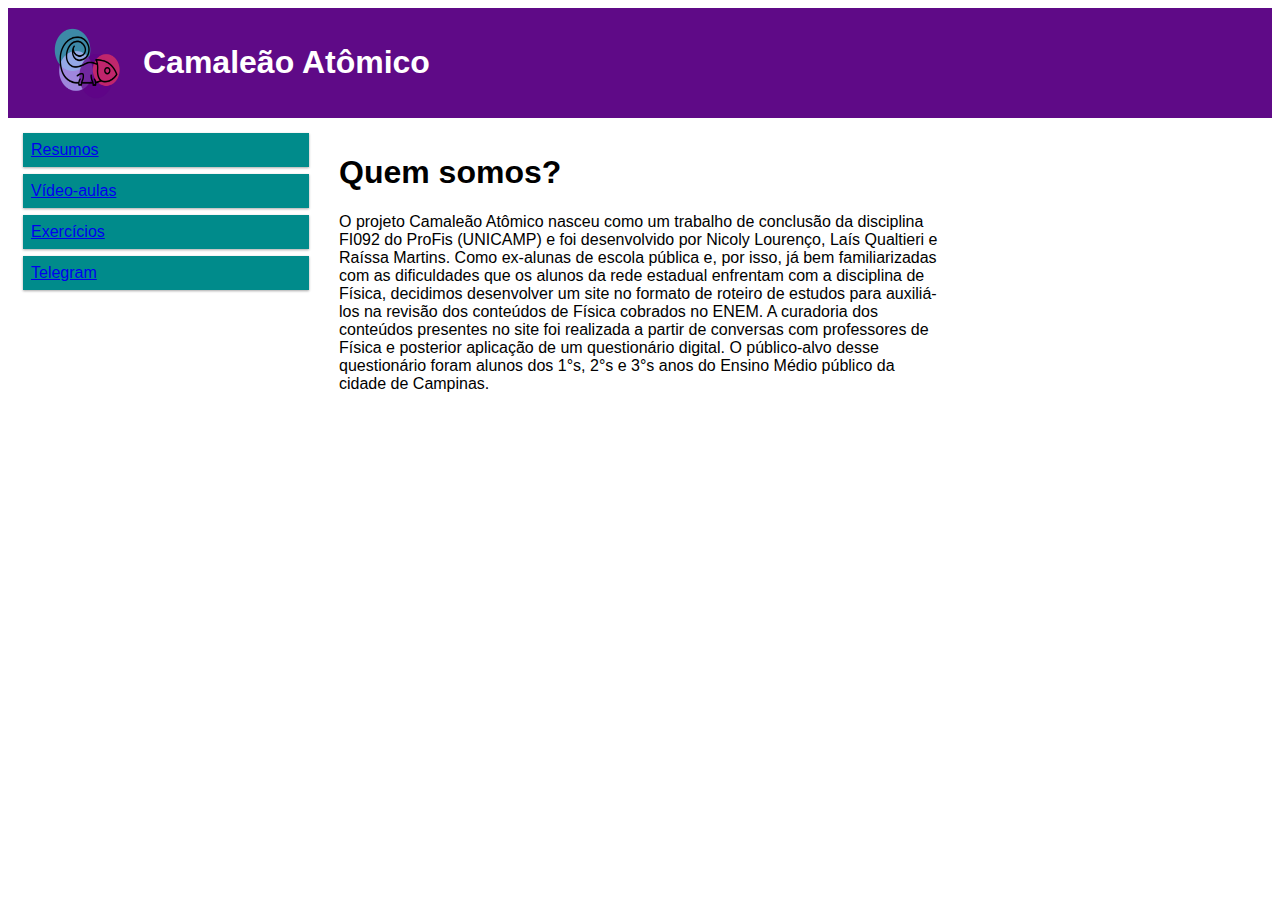
<file: Página Inicial.html>
<!DOCTYPE html>
<html>
<head>
<meta name="viewport" content="width=device-width, initial-scale=1.0">
<style>
* {
  box-sizing: border-box;
}
	
.row::after {
  width: 100%;
  heigth: 60%;
  content: "";
  clear: both;
  display: flex;
  text-color:#ffffff
}

[class*="col-"] {
  float: left;
  padding: 15px;
}

html {
  font-family: "Lucida Sans", sans-serif;
}

.header {
  margin: 0
  width: 100%;
  heigth: 20%;
  background-color: #5f0a87;
  color: #ffffff;
  padding: 15px;
  display: flex;
}

.menu ul {
  list-style-type: none;
  margin: 0;
  padding: 0;
}

.menu li {
  padding: 8px;
  margin-bottom: 7px;
  background-color: #008b8b;
  color: #ffffff;
  box-shadow: 0 1px 3px rgba(0,0,0,0.12), 0 1px 2px rgba(0,0,0,0.24);
}

.menu li:hover {
  background-color: #008080;

}

[class*="col-"] {
  width: 100%;
}

@media only screen and (min-width: 600px) {
  /* For tablets: */
  .col-s-1 {width: 8.33%;}
  .col-s-2 {width: 16.66%;}
  .col-s-3 {width: 25%;}
  .col-s-4 {width: 33.33%;}
  .col-s-5 {width: 41.66%;}
  .col-s-6 {width: 50%;}
  .col-s-7 {width: 58.33%;}
  .col-s-8 {width: 66.66%;}
  .col-s-9 {width: 75%;}
  .col-s-10 {width: 83.33%;}
  .col-s-11 {width: 91.66%;}
  .col-s-12 {width: 100%;}
}
@media only screen and (min-width: 768px) {
  .col-1 {width: 8.33%;}
  .col-2 {width: 16.66%;}
  .col-3 {width: 25%;}
  .col-4 {width: 33.33%;}
  .col-5 {width: 41.66%;}
  .col-6 {width: 50%;}
  .col-7 {width: 58.33%;}
  .col-8 {width: 66.66%;}
  .col-9 {width: 75%;}
  .col-10 {width: 83.33%;}
  .col-11 {width: 91.66%;}
  .col-12 {width: 100%;}
}
</style>
</head>
<body>

<div class="header">
<img src="logo.png" width= 120px>
  <h1>Camaleão Atômico</h1>
</div>

<div class="row">
  <div class="col-3 col-s-3 menu">
    <ul>
      <li><a href ="resumos.html">Resumos</a> </li>
      <li> <a href = "vídeos1.html">Vídeo-aulas</a> </li>
      <li> <a href = "Exercícios.html">Exercícios</a> </li>
      <li> <a href = "https://t.me/camaleaoatomico">Telegram</a> </li>
    </ul>
  </div>

  <div class="col-6 col-s-9">
    <h1>Quem somos?</h1>
    <p> O projeto Camaleão Atômico nasceu como um trabalho de conclusão da disciplina FI092 do ProFis (UNICAMP) e foi desenvolvido por Nicoly Lourenço, Laís Qualtieri e Raíssa Martins. Como ex-alunas de escola pública e, por isso, já bem familiarizadas com as dificuldades que os alunos da rede estadual enfrentam com a disciplina de Física, decidimos desenvolver um site no formato de roteiro de estudos para auxiliá-los na revisão dos conteúdos de Física cobrados no ENEM.
A curadoria dos conteúdos presentes no site foi realizada a partir de conversas com professores de Física e posterior aplicação de um questionário digital. O público-alvo desse questionário foram alunos dos 1°s, 2°s e 3°s anos do Ensino Médio público da cidade de Campinas.</p>
    </div>
  </div>
</div>
</body>
</html>
</file>
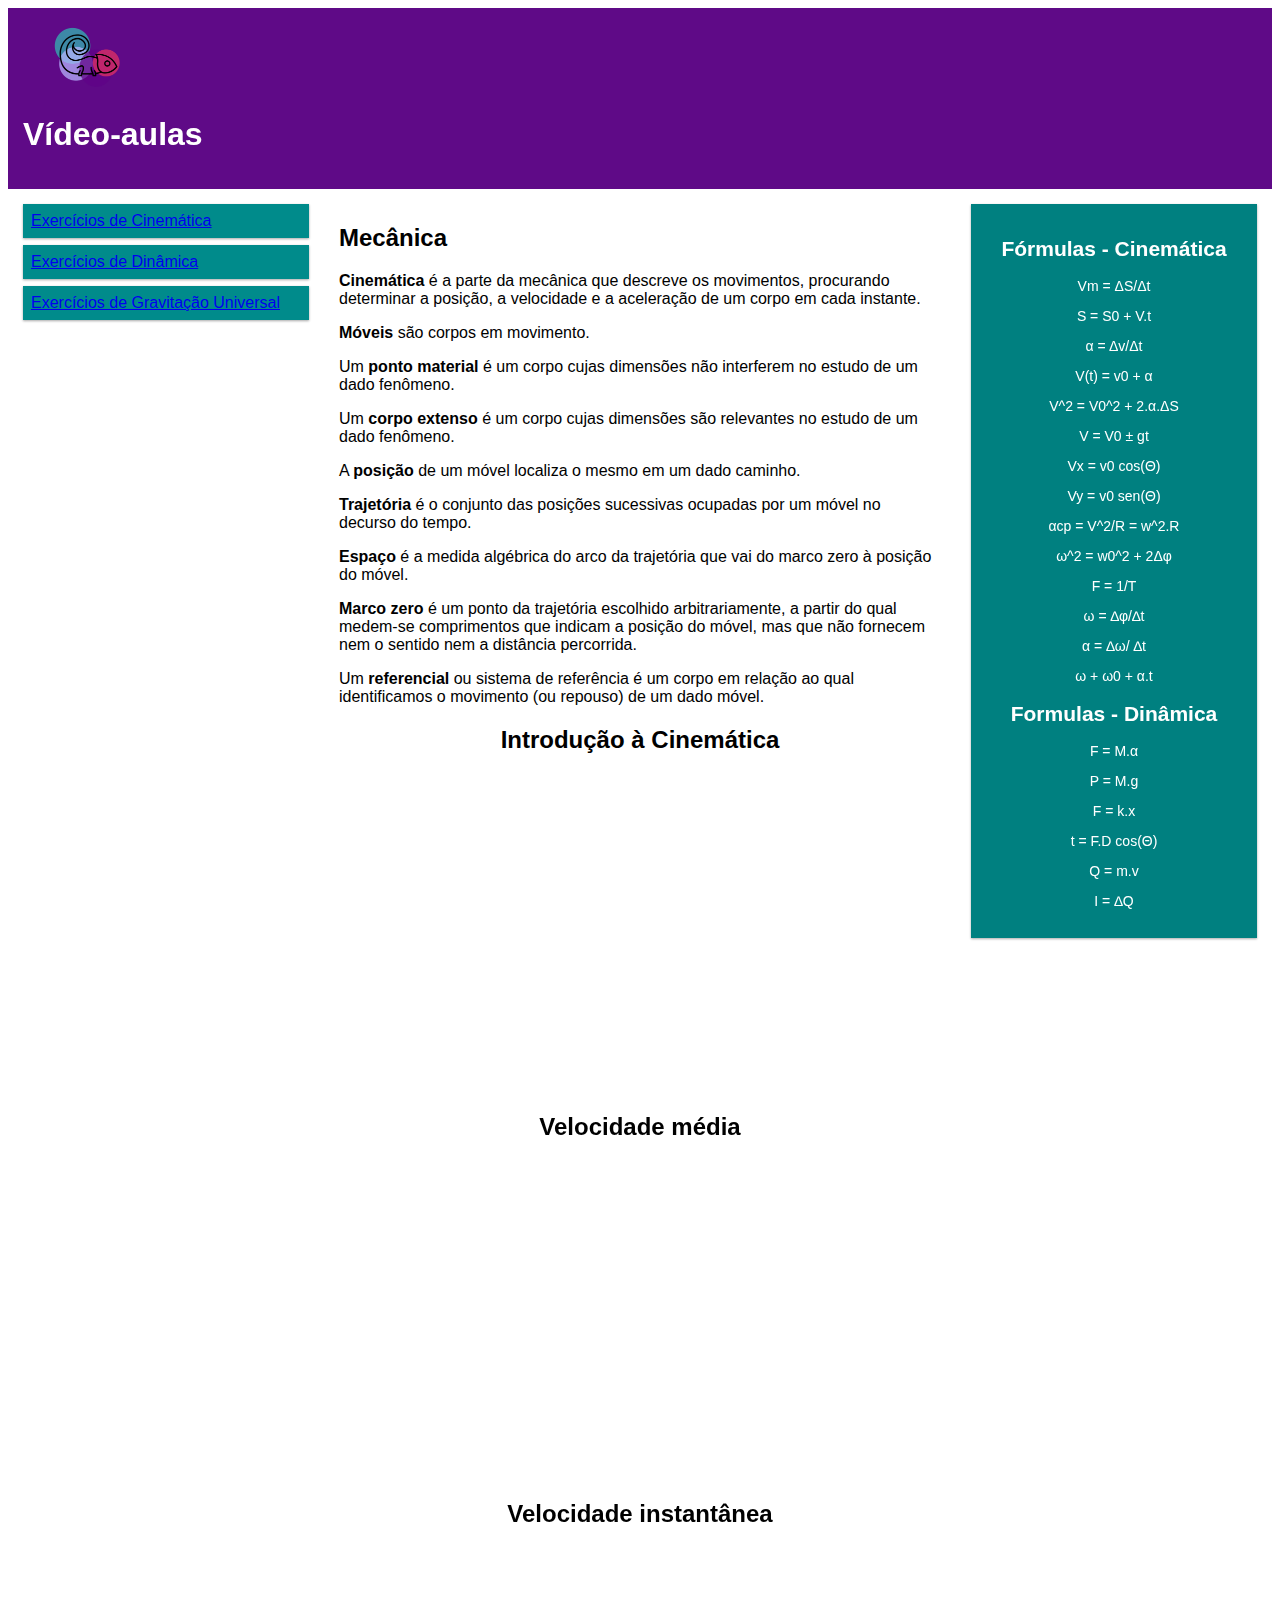
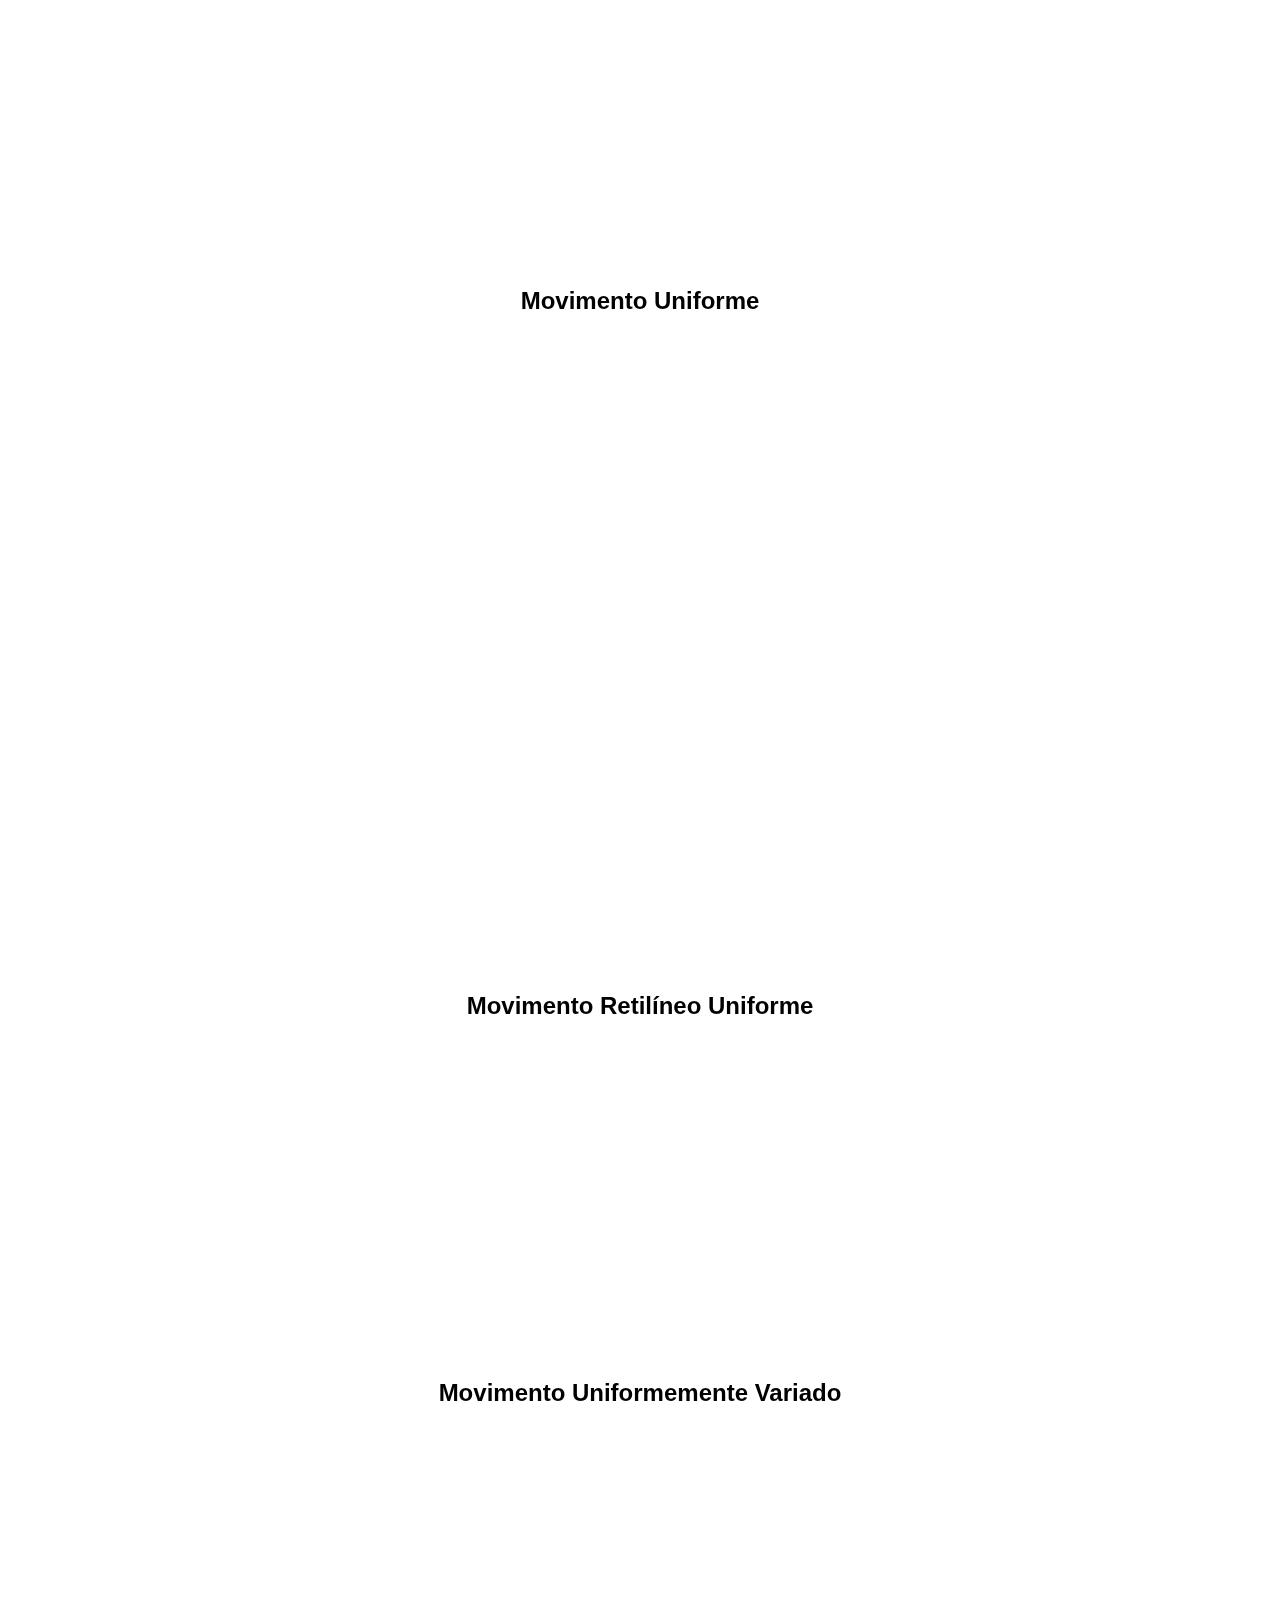
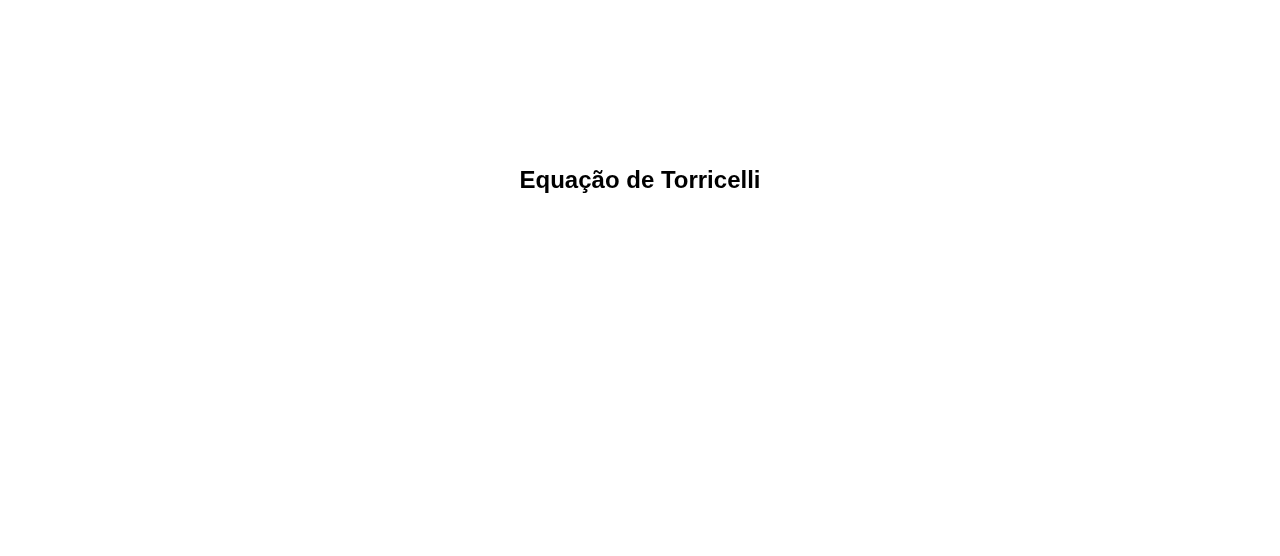
<file: rascunho.video-aulas-mecanica.html>
<!DOCTYPE html>
<html>
<head>
<meta name="viewport" content="width=device-width, initial-scale=1.0">
<title> Vídeo-aulas </title>
<style>
* {
  box-sizing: border-box;
}

.row::after {
  content: "";
  clear: both;
  display: table;
  text-color:#ffffff
}

[class*="col-"] {
  float: left;
  padding: 15px;
}

html {
  font-family: "Lucida Sans", sans-serif;
}

.header {
  background-color: #5f0a87;
  color: #ffffff;
  padding: 15px;
}

.menu ul {
  list-style-type: none;
  margin: 0;
  padding: 0;
}

.menu li {
  padding: 8px;
  margin-bottom: 7px;
  background-color: #008b8b;
  color: #ffffff;
  box-shadow: 0 1px 3px rgba(0,0,0,0.12), 0 1px 2px rgba(0,0,0,0.24);
}

.menu li:hover {
  background-color: #008080;
}

.aside {
  background-color: #008080;
  padding: 15px;
  color: #ffffff;
  text-align: center;
  font-size: 14px;
  box-shadow: 0 1px 3px rgba(0,0,0,0.12), 0 1px 2px rgba(0,0,0,0.24);
}

@media only screen and (min-width: 600px) {
  .col-s-1 {width: 8.33%;}
  .col-s-2 {width: 16.66%;}
  .col-s-3 {width: 25%;}
  .col-s-4 {width: 33.33%;}
  .col-s-5 {width: 41.66%;}
  .col-s-6 {width: 50%;}
  .col-s-7 {width: 58.33%;}
  .col-s-8 {width: 66.66%;}
  .col-s-9 {width: 75%;}
  .col-s-10 {width: 83.33%;}
  .col-s-11 {width: 91.66%;}
  .col-s-12 {width: 100%;}
}
@media only screen and (min-width: 768px) {
  .col-1 {width: 8.33%;}
  .col-2 {width: 16.66%;}
  .col-3 {width: 25%;}
  .col-4 {width: 33.33%;}
  .col-5 {width: 41.66%;}
  .col-6 {width: 50%;}
  .col-7 {width: 58.33%;}
  .col-8 {width: 66.66%;}
  .col-9 {width: 75%;}
  .col-10 {width: 83.33%;}
  .col-11 {width: 91.66%;}
  .col-12 {width: 100%;}
}
</style>
</head>
<body>

<div class="header">
<img src="logo.png" width= 120px>
<h1>Vídeo-aulas</h1>
</div>

<div class="row">
  <div class="col-3 col-s-3 menu">
    <ul>
      <li><a href ="#">Exercícios de Cinemática</a> </li>
      <li> <a href = "#">Exercícios de Dinâmica</a> </li>
      <li> <a href = "#">Exercícios de Gravitação Universal</a> </li>
    </ul>
  </div>

  <div class="col-6 col-s-9">
	  <h2>Mecânica</h2>
	  <p><b>Cinemática</b> é a parte da mecânica que descreve os movimentos, procurando determinar a posição, a velocidade e a aceleração de um corpo em cada instante. </p>
    <p><b>Móveis</b> são corpos em movimento. 
    <p> Um <b>ponto material</b> é um corpo cujas dimensões não interferem no estudo de um dado fenômeno. </p>
    <p> Um <b> corpo extenso</b> é um corpo cujas dimensões são relevantes no estudo de um dado fenômeno.</P>
	<p> A <b>posição</b> de um móvel localiza o mesmo em um dado caminho.</p>
    <p><b>Trajetória</b> é o conjunto das posições sucessivas ocupadas por um móvel no decurso do tempo.</p> 
    <article><b>Espaço</b> é a medida algébrica do arco da trajetória que vai do marco zero à posição do móvel.</p>
    <p><b>Marco zero</b> é um ponto da trajetória escolhido arbitrariamente, a partir do qual medem-se comprimentos que indicam a posição do móvel, mas que não fornecem nem o sentido nem a distância percorrida.</article> 
    <p>Um <b>referencial</b> ou sistema de referência é um corpo em relação ao qual identificamos o movimento (ou repouso) de um dado móvel.</p>
                        
	                <center><h2><b>Introdução à Cinemática</b></h2></center>
<center><iframe width="560" height="315" src="https://www.youtube.com/embed/a7RxDGo8Zks" title="YouTube video player" frameborder="0" allow="accelerometer; autoplay; clipboard-write; encrypted-media; gyroscope; picture-in-picture" allowfullscreen></iframe></center>
  
                        <center><h2><b>Velocidade média</b></h2></center>
    
<center><iframe width="560" height="315" src="https://www.youtube.com/embed/YzO0nV1WrqE" title="YouTube video player" frameborder="0" allow="accelerometer; autoplay; clipboard-write; encrypted-media; gyroscope; picture-in-picture" allowfullscreen></iframe></center>

                        <center><h2><b>Velocidade instantânea</b></h2></center>
    
<center><iframe width="560" height="315" src="https://www.youtube.com/embed/kDr0yBQLk6g" title="YouTube video player" frameborder="0" allow="accelerometer; autoplay; clipboard-write; encrypted-media; gyroscope; picture-in-picture" allowfullscreen></iframe></center>

                       <center><h2><b>Movimento Uniforme</center></h2></b>

<center><iframe width="560" height="315" src="https://www.youtube.com/embed/UbRS2iHt-uo" title="YouTube video player" frameborder="0" allow="accelerometer; autoplay; clipboard-write; encrypted-media; gyroscope; picture-in-picture" allowfullscreen></iframe></center>

<center><iframe width="560" height="315" src="https://www.youtube.com/embed/A2GManwSqlg" title="YouTube video player" frameborder="0" allow="accelerometer; autoplay; clipboard-write; encrypted-media; gyroscope; picture-in-picture" allowfullscreen></iframe></center>
 
                           <center><h2><b>Movimento Retilíneo Uniforme</b></h2></center>
                    
<center><iframe width="560" height="315" src="https://www.youtube.com/embed/b6EfqbNDK-c" title="YouTube video player" frameborder="0" allow="accelerometer; autoplay; clipboard-write; encrypted-media; gyroscope; picture-in-picture" allowfullscreen></iframe>

                        <center><h2><b>Movimento Uniformemente Variado</b></h2></center>
    
<center><iframe width="560" height="315" src="https://www.youtube.com/embed/Vzt2BBjqcqQ" title="YouTube video player" frameborder="0" allow="accelerometer; autoplay; clipboard-write; encrypted-media; gyroscope; picture-in-picture" allowfullscreen></iframe></center>
                     
                    <center><h2><b>Equação de Torricelli</b></h2></center>
                    
<center><iframe width="560" height="315" src="https://www.youtube.com/embed/G2Lv2y9Zapo" title="YouTube video player" frameborder="0" allow="accelerometer; autoplay; clipboard-write; encrypted-media; gyroscope; picture-in-picture" allowfullscreen></iframe></center>
  </div>
  <div class="col-3 col-s-12">
    <div class="aside">
      <h2> Fórmulas - Cinemática </h2>
        <p> Vm = ΔS/Δt </p>
	<p> S = S0 + V.t </p>
	<p> α = Δv/Δt </p>
	<p> V(t) = v0 + α </p>
	<p> V^2 = V0^2 + 2.α.ΔS </p>
        <p> V = V0 ± gt </p>
	<p> Vx = v0 cos(Θ) </p>
        <p> Vy = v0 sen(Θ) </p>
	<p> αcp = V^2/R = w^2.R </p>
	<p> ω^2 = w0^2 + 2Δφ </p>
        <p> F = 1/T </p>
	<p> ω = ∆φ/∆t </p>
	<p> α = ∆ω/ ∆t </p>
	<p> ω + ω0 + α.t </p>
      <h2>Formulas - Dinâmica </h2>
      	<p> F = M.α </p>
	<p> P = M.g </p>
	<p> F = k.x </p>
	<p> t = F.D cos(Θ)</p>
	<p> Q = m.v </p>
	<p> I = ∆Q </p>
    </div>
  </div>
</div>
</body>
</html>
</file>
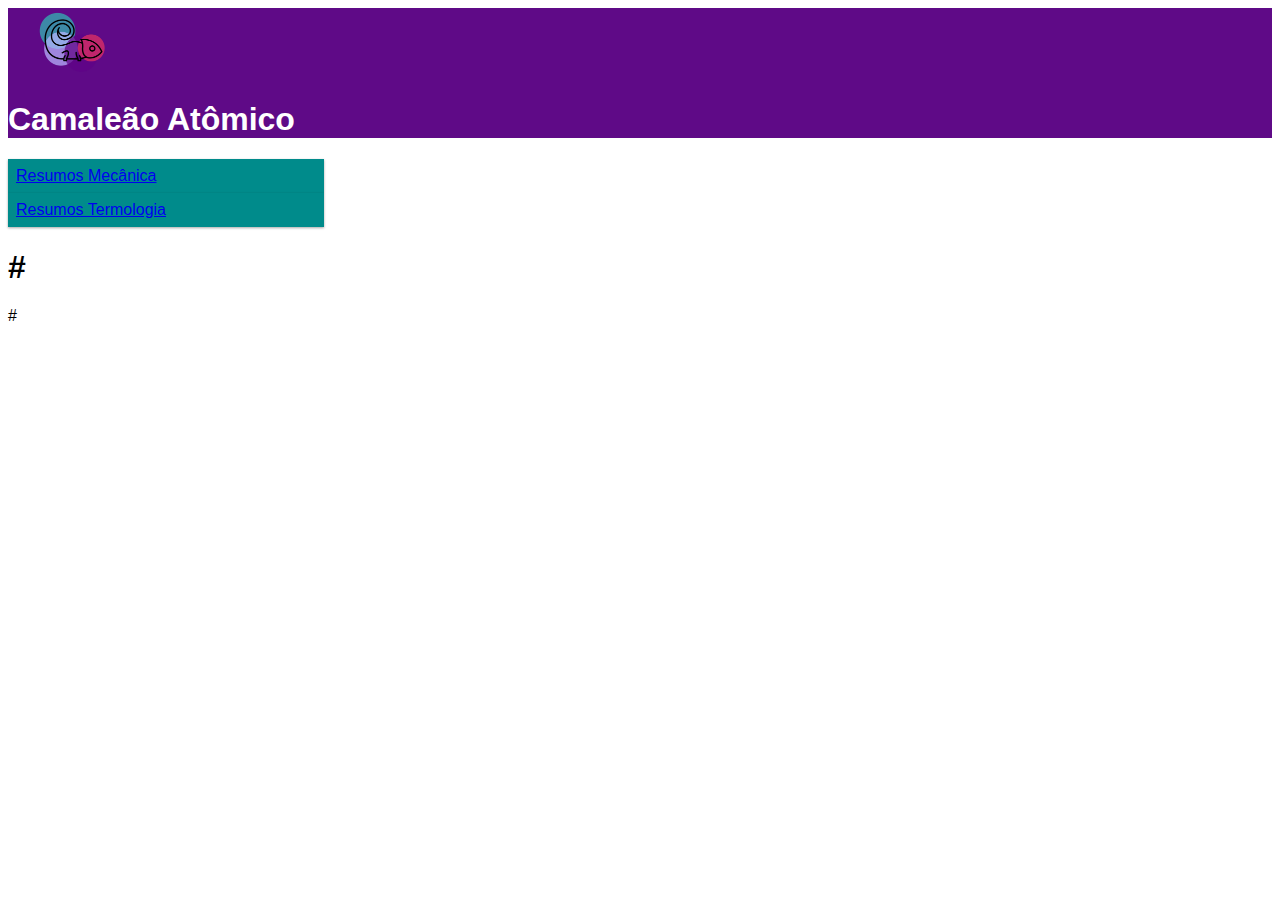
<file: resumos.html>
<!DOCTYPE html>
<html>
<head>
<meta name="viewport" content="width=device-width, initial-scale=1.0">
<title> Resumos </title>  
<style>
* {
  box-sizing: border-box;
}

.row::after {
  content: "";
  clear: both;
  display: table;
  text-color:#ffffff
}

html {
  font-family: "Lucida Sans", sans-serif;
}

.header {
  background-color: #5f0a87;
  color: #ffffff;
  padding: 0;
}

.menu ul {
  list-style-type: none;
  margin: 0;
  padding: 0;
}

.menu li {
  padding: 8px;
  margin-bottom:0;
  background-color: #008b8b;
  color: #ffffff;
  box-shadow: 0 1px 3px rgba(0,0,0,0.12), 0 1px 2px rgba(0,0,0,0.24);
}

.menu li:hover {
  background-color: #008080;
}

[class*="col-"] {
  width: 100%;
}

@media only screen and (min-width: 600px) {
  .col-s-1 {width: 8.33%;}
  .col-s-2 {width: 16.66%;}
  .col-s-3 {width: 25%;}
  .col-s-4 {width: 33.33%;}
  .col-s-5 {width: 41.66%;}
  .col-s-6 {width: 50%;}
  .col-s-7 {width: 58.33%;}
  .col-s-8 {width: 66.66%;}
  .col-s-9 {width: 75%;}
  .col-s-10 {width: 83.33%;}
  .col-s-11 {width: 91.66%;}
  .col-s-12 {width: 100%;}
}
@media only screen and (min-width: 768px) {
  .col-1 {width: 8.33%;}
  .col-2 {width: 16.66%;}
  .col-3 {width: 25%;}
  .col-4 {width: 33.33%;}
  .col-5 {width: 41.66%;}
  .col-6 {width: 50%;}
  .col-7 {width: 58.33%;}
  .col-8 {width: 66.66%;}
  .col-9 {width: 75%;}
  .col-10 {width: 83.33%;}
  .col-11 {width: 91.66%;}
  .col-12 {width: 100%;}
}
</style>
</head>
<body>

<div class="header">
<img src="logo.png" width= 120px>
  <h1>Camaleão Atômico</h1>
</div>

<div class="row">
  <div class="col-3 col-s-3 menu">
    <ul>
      <li><a href ="#">Resumos Mecânica</a> </li>
      <li> <a href = "#">Resumos Termologia</a> </li>
    </ul>
  </div>

  <div class="col-6 col-s-9">
    <h1>#</h1>
    <p>#</p>
  </div>
</div>

</body>
</html>
</file>
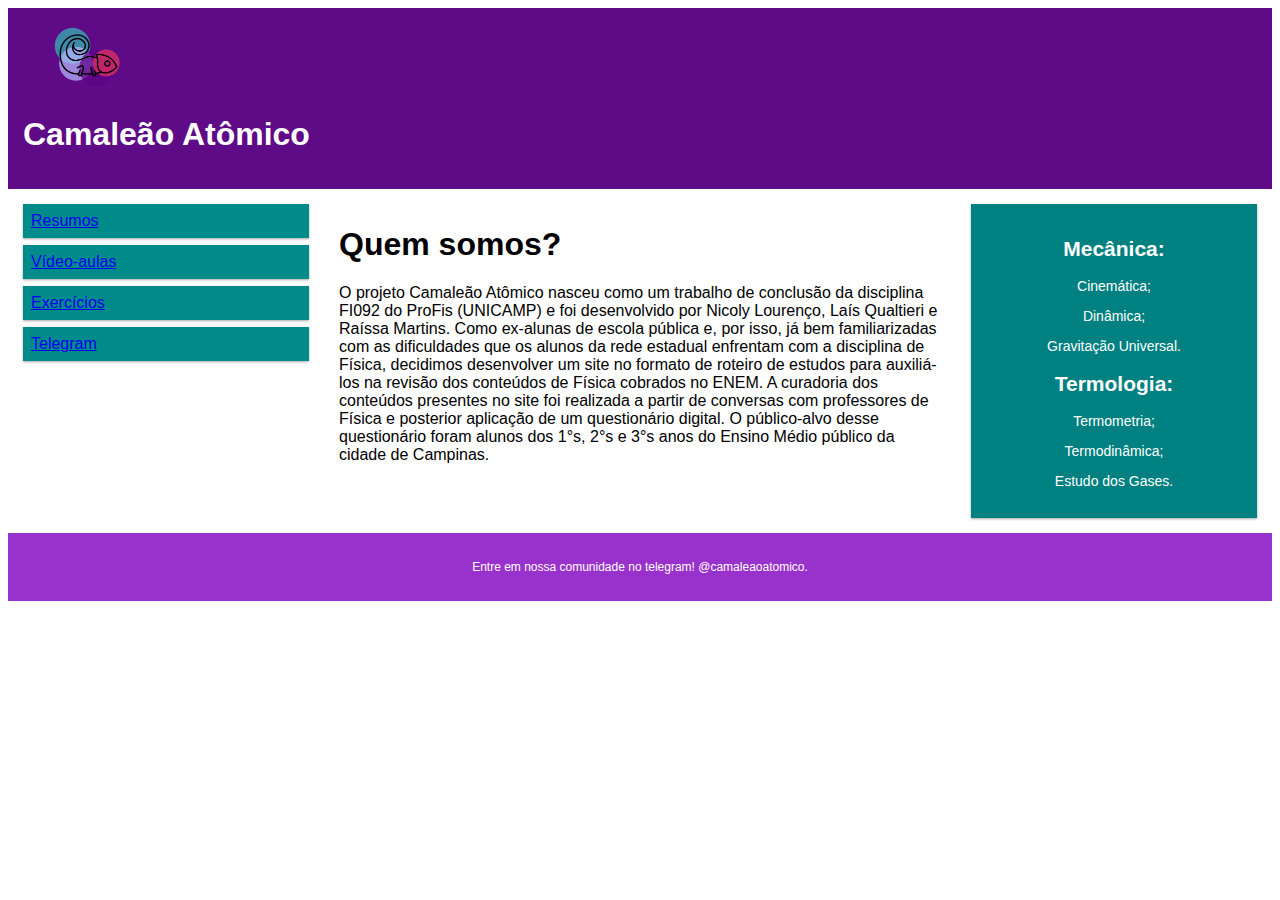
<file: saiba mais.html>
<!DOCTYPE html>
<html>
<head>
<meta name="viewport" content="width=device-width, initial-scale=1.0">
<style>
* {
  box-sizing: border-box;
}

.row::after {
  content: "";
  clear: both;
  display: table;
  text-color:#ffffff
}

[class*="col-"] {
  float: left;
  padding: 15px;
}

html {
  font-family: "Lucida Sans", sans-serif;
}

.header {
  background-color: #5f0a87;
  color: #ffffff;
  padding: 15px;
}

.menu ul {
  list-style-type: none;
  margin: 0;
  padding: 0;
}

.menu li {
  padding: 8px;
  margin-bottom: 7px;
  background-color: #008b8b;
  color: #ffffff;
  box-shadow: 0 1px 3px rgba(0,0,0,0.12), 0 1px 2px rgba(0,0,0,0.24);
}

.menu li:hover {
  background-color: #008080;
}

.aside {
  background-color: #008080;
  padding: 15px;
  color: #ffffff;
  text-align: center;
  font-size: 14px;
  box-shadow: 0 1px 3px rgba(0,0,0,0.12), 0 1px 2px rgba(0,0,0,0.24);
}

.footer {
  background-color: #9932cc;
  color: #ffffff;
  text-align: center;
  font-size: 12px;
  padding: 15px;
}
[class*="col-"] {
  width: 100%;
}

@media only screen and (min-width: 600px) {
  /* For tablets: */
  .col-s-1 {width: 8.33%;}
  .col-s-2 {width: 16.66%;}
  .col-s-3 {width: 25%;}
  .col-s-4 {width: 33.33%;}
  .col-s-5 {width: 41.66%;}
  .col-s-6 {width: 50%;}
  .col-s-7 {width: 58.33%;}
  .col-s-8 {width: 66.66%;}
  .col-s-9 {width: 75%;}
  .col-s-10 {width: 83.33%;}
  .col-s-11 {width: 91.66%;}
  .col-s-12 {width: 100%;}
}
@media only screen and (min-width: 768px) {
  /* For desktop: */
  .col-1 {width: 8.33%;}
  .col-2 {width: 16.66%;}
  .col-3 {width: 25%;}
  .col-4 {width: 33.33%;}
  .col-5 {width: 41.66%;}
  .col-6 {width: 50%;}
  .col-7 {width: 58.33%;}
  .col-8 {width: 66.66%;}
  .col-9 {width: 75%;}
  .col-10 {width: 83.33%;}
  .col-11 {width: 91.66%;}
  .col-12 {width: 100%;}
}
</style>
</head>
<body>

<div class="header">
<img src="logo.png" width= 120px>
  <h1>Camaleão Atômico</h1>
</div>

<div class="row">
  <div class="col-3 col-s-3 menu">
    <ul>
      <li><a href ="resumos.html">Resumos</a> </li>
      <li> <a href = "vídeos1.html">Vídeo-aulas</a> </li>
      <li> <a href = "Exercícios.html">Exercícios</a> </li>
      <li> <a href = "https://t.me/camaleaoatomico">Telegram</a> </li>
    </ul>
  </div>

  <div class="col-6 col-s-9">
    <h1>Quem somos?</h1>
    <p> O projeto Camaleão Atômico nasceu como um trabalho de conclusão da disciplina FI092 do ProFis (UNICAMP) e foi desenvolvido por Nicoly Lourenço, Laís Qualtieri e Raíssa Martins. Como ex-alunas de escola pública e, por isso, já bem familiarizadas com as dificuldades que os alunos da rede estadual enfrentam com a disciplina de Física, decidimos desenvolver um site no formato de roteiro de estudos para auxiliá-los na revisão dos conteúdos de Física cobrados no ENEM.
A curadoria dos conteúdos presentes no site foi realizada a partir de conversas com professores de Física e posterior aplicação de um questionário digital. O público-alvo desse questionário foram alunos dos 1°s, 2°s e 3°s anos do Ensino Médio público da cidade de Campinas.</p>
  </div>

  <div class="col-3 col-s-12">
    <div class="aside">
      <h2>Mecânica:</h2>
		<p>Cinemática;</p>
		<p>Dinâmica;</p>
		<p>Gravitação Universal.</p>
      <h2>Termologia:</h2>
      	<p>Termometria;</p>
		<p>Termodinâmica;</p>
		<p>Estudo dos Gases.</p>
    </div>
  </div>
</div>

<div class="footer">
  <p> Entre em nossa comunidade no telegram! @camaleaoatomico.</p>
</div>

</body>
</html>
</file>
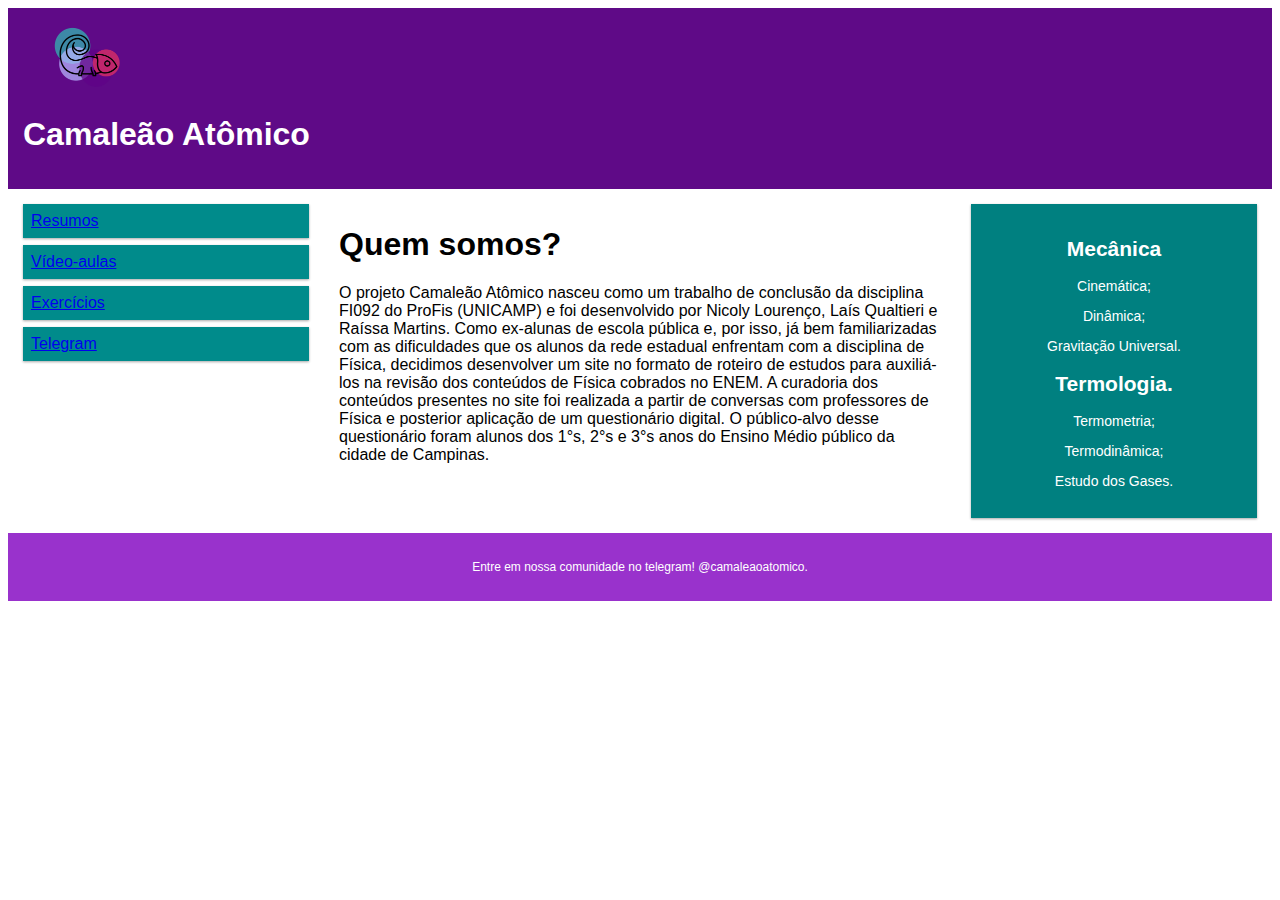
<file: teste.html>
<!DOCTYPE html>
<html>
<head>
<meta name="viewport" content="width=device-width, initial-scale=1.0">
<style>
* {
  box-sizing: border-box;
}

.row::after {
  content: "";
  clear: both;
  display: table;
  text-color:#ffffff
}

[class*="col-"] {
  float: left;
  padding: 15px;
}

html {
  font-family: "Lucida Sans", sans-serif;
}

.header {
  background-color: #5f0a87;
  color: #ffffff;
  padding: 15px;
}

.menu ul {
  list-style-type: none;
  margin: 0;
  padding: 0;
}

.menu li {
  padding: 8px;
  margin-bottom: 7px;
  background-color: #008b8b;
  color: #ffffff;
  box-shadow: 0 1px 3px rgba(0,0,0,0.12), 0 1px 2px rgba(0,0,0,0.24);
}

.menu li:hover {
  background-color: #008080;
}

.aside {
  background-color: #008080;
  padding: 15px;
  color: #ffffff;
  text-align: center;
  font-size: 14px;
  box-shadow: 0 1px 3px rgba(0,0,0,0.12), 0 1px 2px rgba(0,0,0,0.24);
}

.footer {
  background-color: #9932cc;
  color: #ffffff;
  text-align: center;
  font-size: 12px;
  padding: 15px;
}

/* For mobile phones: */
[class*="col-"] {
  width: 100%;
}

@media only screen and (min-width: 600px) {
  /* For tablets: */
  .col-s-1 {width: 8.33%;}
  .col-s-2 {width: 16.66%;}
  .col-s-3 {width: 25%;}
  .col-s-4 {width: 33.33%;}
  .col-s-5 {width: 41.66%;}
  .col-s-6 {width: 50%;}
  .col-s-7 {width: 58.33%;}
  .col-s-8 {width: 66.66%;}
  .col-s-9 {width: 75%;}
  .col-s-10 {width: 83.33%;}
  .col-s-11 {width: 91.66%;}
  .col-s-12 {width: 100%;}
}
@media only screen and (min-width: 768px) {
  /* For desktop: */
  .col-1 {width: 8.33%;}
  .col-2 {width: 16.66%;}
  .col-3 {width: 25%;}
  .col-4 {width: 33.33%;}
  .col-5 {width: 41.66%;}
  .col-6 {width: 50%;}
  .col-7 {width: 58.33%;}
  .col-8 {width: 66.66%;}
  .col-9 {width: 75%;}
  .col-10 {width: 83.33%;}
  .col-11 {width: 91.66%;}
  .col-12 {width: 100%;}
}
</style>
</head>
<body>

<div class="header">
<img src="logo.png" width= 120px>
  <h1>Camaleão Atômico</h1>
</div>

<div class="row">
  <div class="col-3 col-s-3 menu">
    <ul>
      <li><a href ="resumos.html">Resumos</a> </li>
      <li> <a href = "vídeos1.html">Vídeo-aulas</a> </li>
      <li> <a href = "Exercícios.html">Exercícios</a> </li>
      <li> <a href = "https://t.me/camaleaoatomico">Telegram</a> </li>
    </ul>
  </div>

  <div class="col-6 col-s-9">
    <h1>Quem somos?</h1>
    <p> O projeto Camaleão Atômico nasceu como um trabalho de conclusão da disciplina FI092 do ProFis (UNICAMP) e foi desenvolvido por Nicoly Lourenço, Laís Qualtieri e Raíssa Martins. Como ex-alunas de escola pública e, por isso, já bem familiarizadas com as dificuldades que os alunos da rede estadual enfrentam com a disciplina de Física, decidimos desenvolver um site no formato de roteiro de estudos para auxiliá-los na revisão dos conteúdos de Física cobrados no ENEM.
A curadoria dos conteúdos presentes no site foi realizada a partir de conversas com professores de Física e posterior aplicação de um questionário digital. O público-alvo desse questionário foram alunos dos 1°s, 2°s e 3°s anos do Ensino Médio público da cidade de Campinas.</p>
  </div>

  <div class="col-3 col-s-12">
    <div class="aside">
      <h2>Mecânica</h2>
		<p>Cinemática;</p>
		<p>Dinâmica;</p>
		<p>Gravitação Universal.</p>
      <h2>Termologia.</h2>
      	<p>Termometria;</p>
		<p>Termodinâmica;</p>
		<p>Estudo dos Gases.</p>
    </div>
  </div>
</div>

<div class="footer">
  <p> Entre em nossa comunidade no telegram! @camaleaoatomico.</p>
</div>

</body>
</html>
</file>
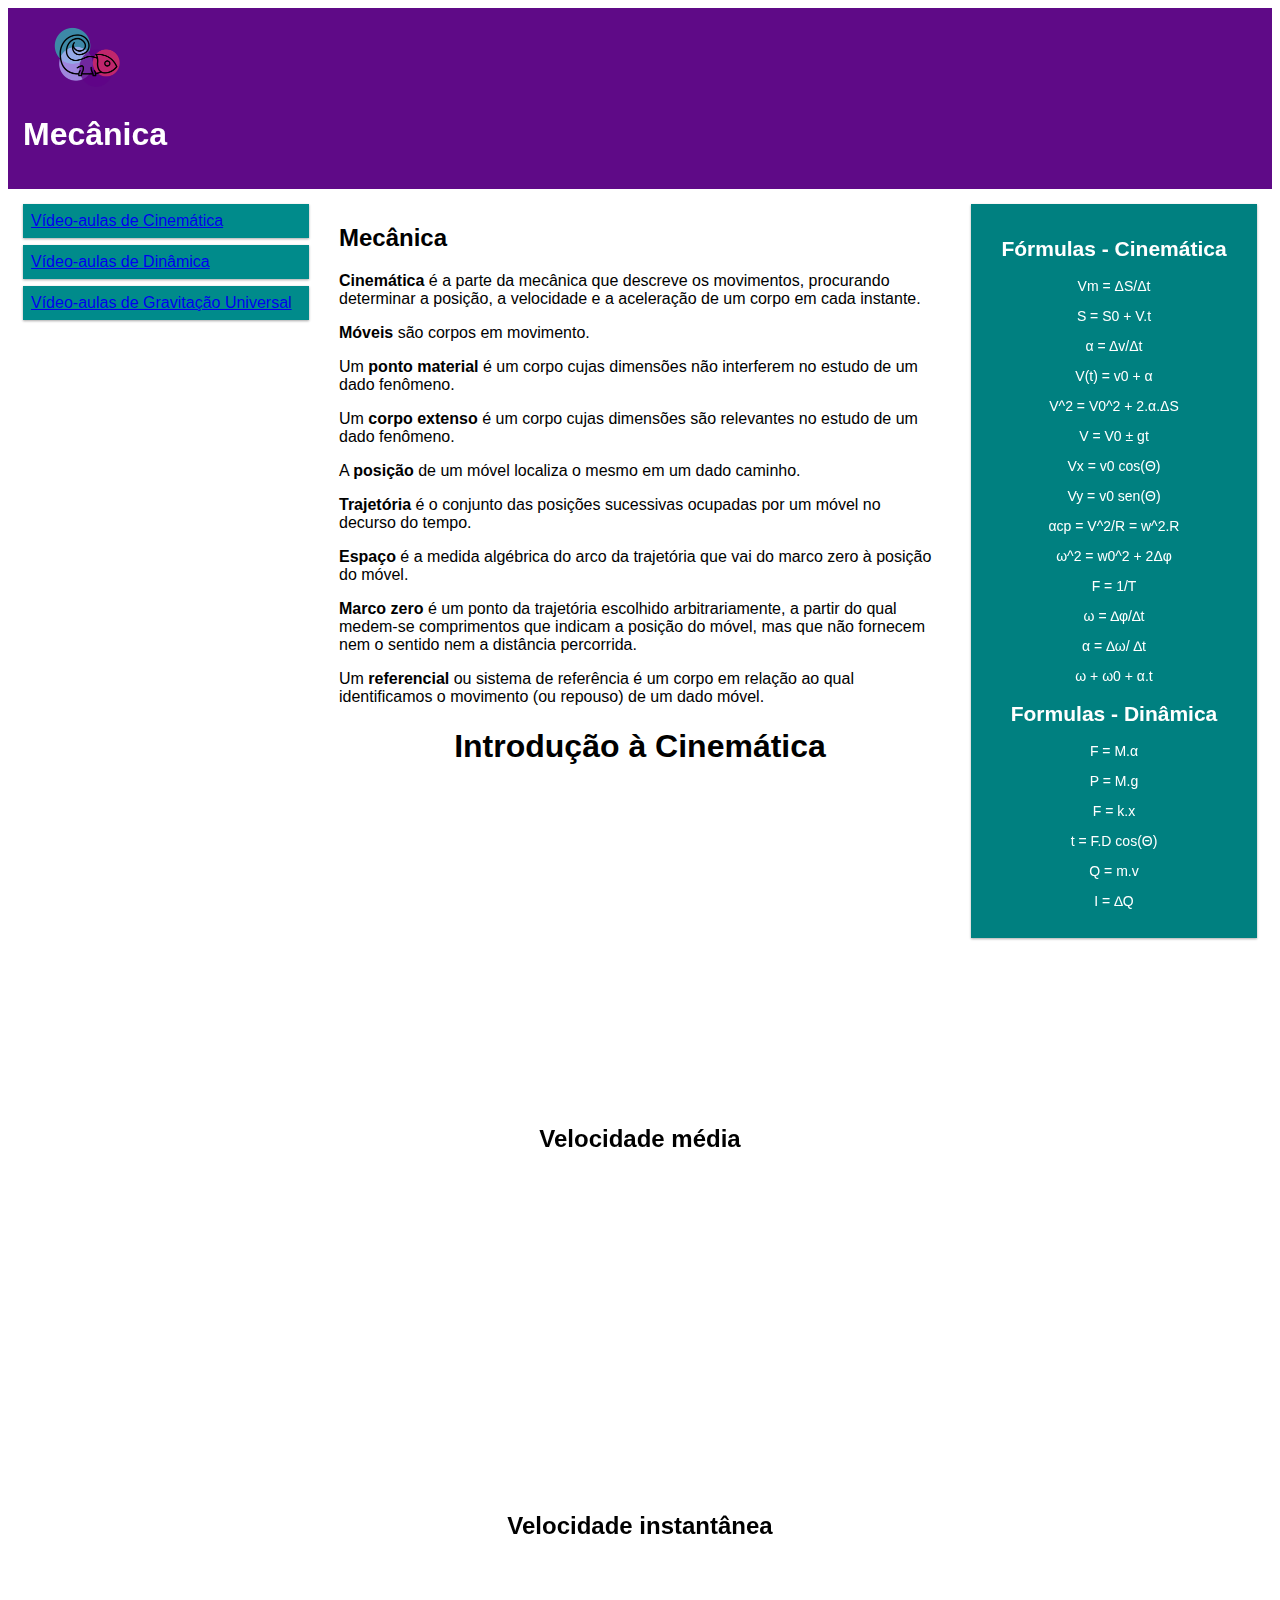
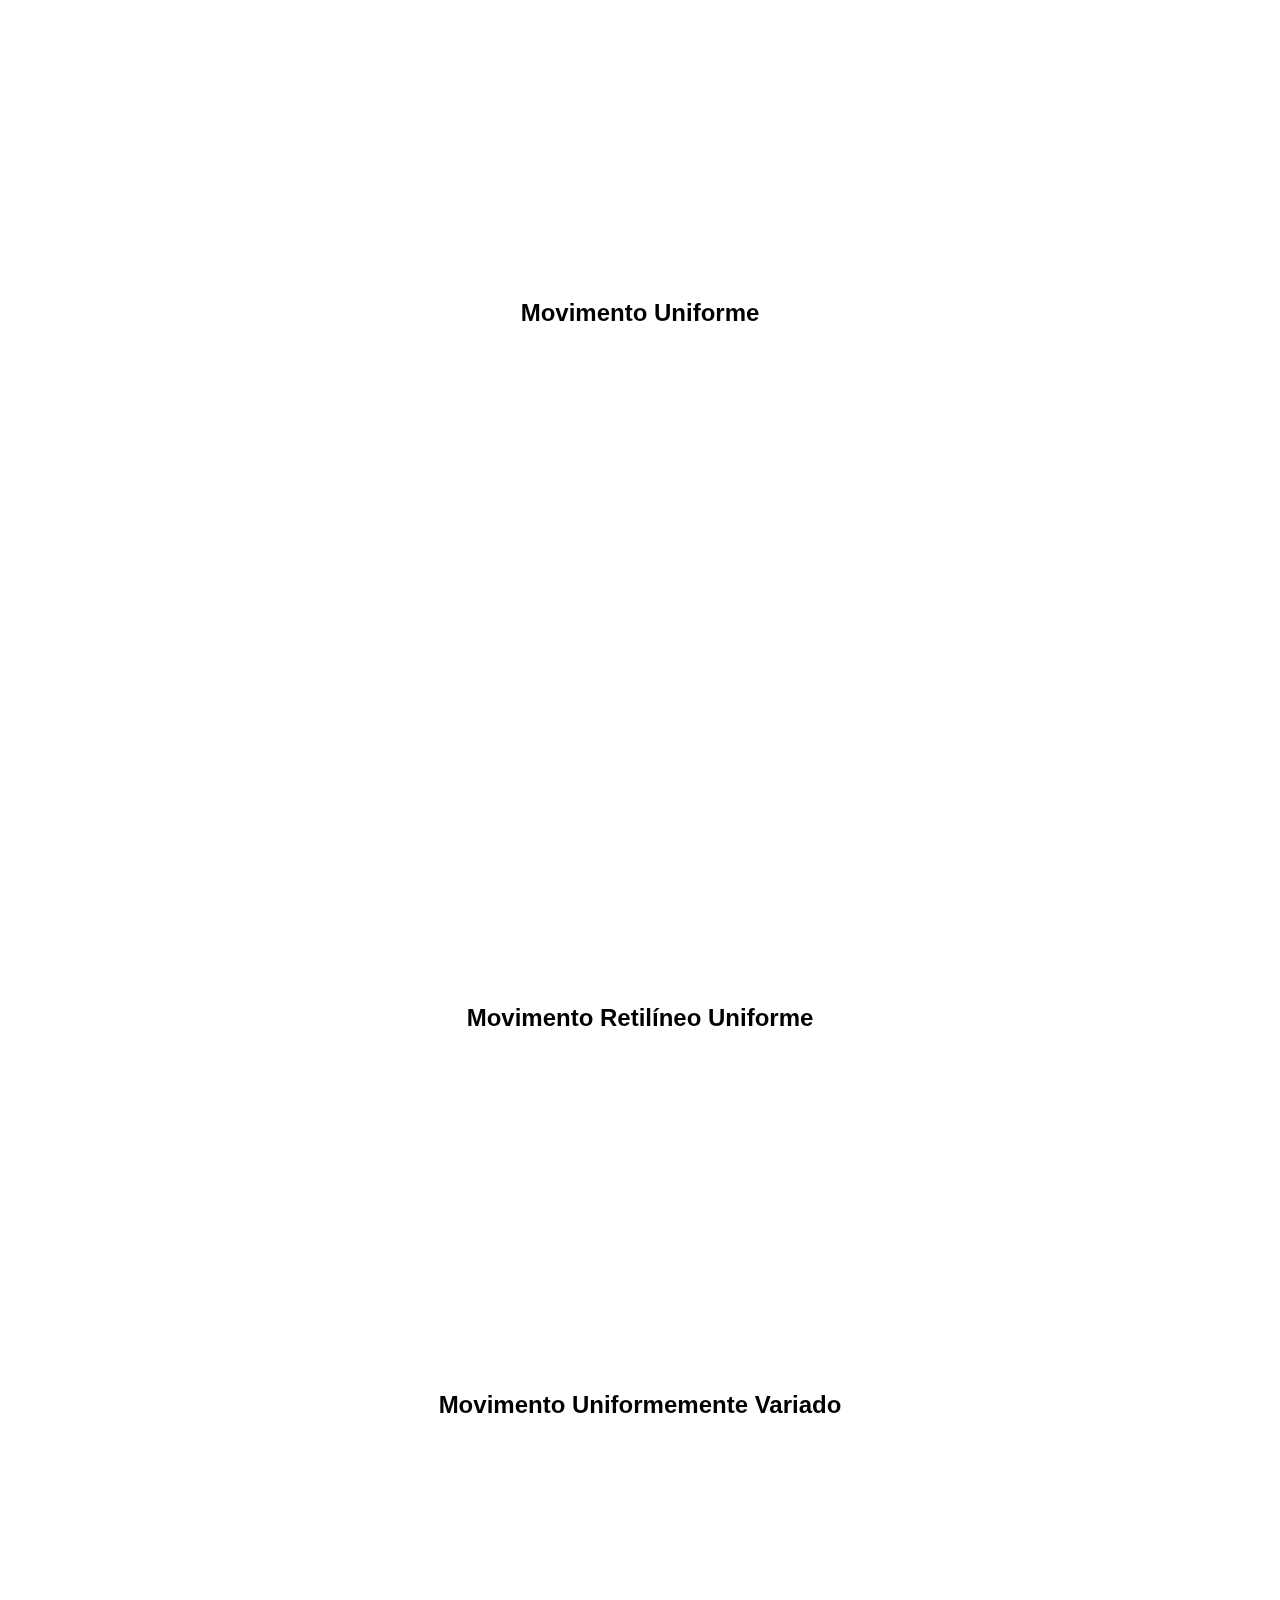
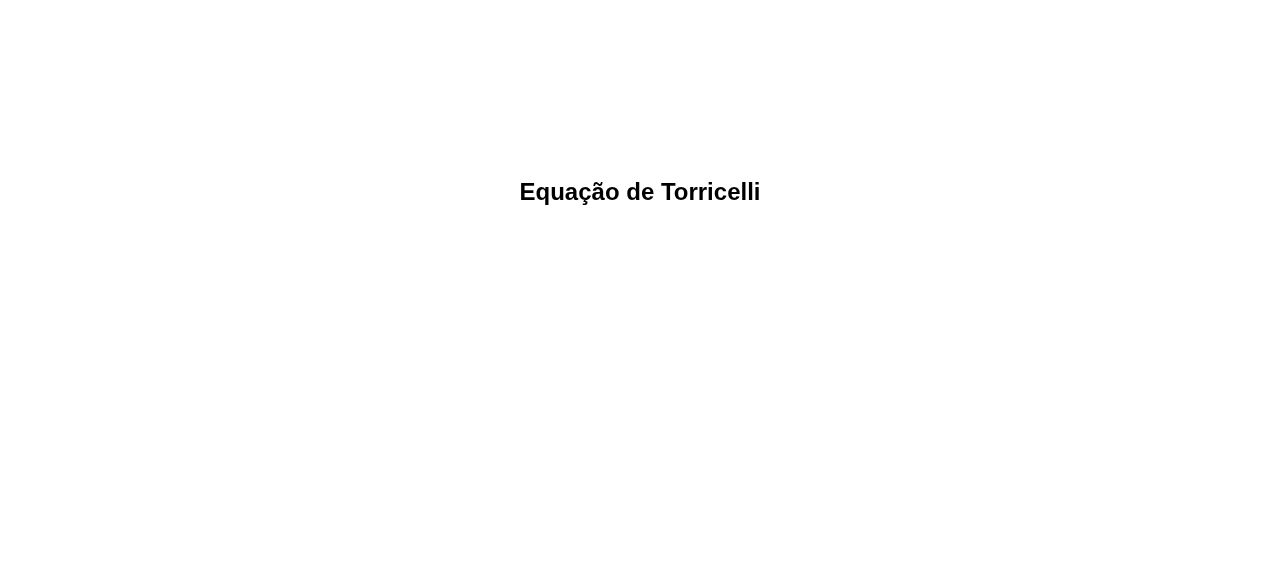
<file: video-aulas-mecanica.html>
<!DOCTYPE html>
<html>
<head>
<meta name="viewport" content="width=device-width, initial-scale=1.0">
<style>
* {
  box-sizing: border-box;
}

.row::after {
  content: "";
  clear: both;
  display: table;
  text-color:#ffffff
}

[class*="col-"] {
  float: left;
  padding: 15px;
}

html {
  font-family: "Lucida Sans", sans-serif;
}

.header {
  background-color: #5f0a87;
  color: #ffffff;
  padding: 15px;
}

.menu ul {
  list-style-type: none;
  margin: 0;
  padding: 0;
}

.menu li {
  padding: 8px;
  margin-bottom: 7px;
  background-color: #008b8b;
  color: #ffffff;
  box-shadow: 0 1px 3px rgba(0,0,0,0.12), 0 1px 2px rgba(0,0,0,0.24);
}

.menu li:hover {
  background-color: #008080;
}

.aside {
  background-color: #008080;
  padding: 15px;
  color: #ffffff;
  text-align: center;
  font-size: 14px;
  box-shadow: 0 1px 3px rgba(0,0,0,0.12), 0 1px 2px rgba(0,0,0,0.24);
}

@media only screen and (min-width: 600px) {
  /* For tablets: */
  .col-s-1 {width: 8.33%;}
  .col-s-2 {width: 16.66%;}
  .col-s-3 {width: 25%;}
  .col-s-4 {width: 33.33%;}
  .col-s-5 {width: 41.66%;}
  .col-s-6 {width: 50%;}
  .col-s-7 {width: 58.33%;}
  .col-s-8 {width: 66.66%;}
  .col-s-9 {width: 75%;}
  .col-s-10 {width: 83.33%;}
  .col-s-11 {width: 91.66%;}
  .col-s-12 {width: 100%;}
}
@media only screen and (min-width: 768px) {
  .col-1 {width: 8.33%;}
  .col-2 {width: 16.66%;}
  .col-3 {width: 25%;}
  .col-4 {width: 33.33%;}
  .col-5 {width: 41.66%;}
  .col-6 {width: 50%;}
  .col-7 {width: 58.33%;}
  .col-8 {width: 66.66%;}
  .col-9 {width: 75%;}
  .col-10 {width: 83.33%;}
  .col-11 {width: 91.66%;}
  .col-12 {width: 100%;}
}
</style>
</head>
<body>

<div class="header">
<img src="logo.png" width= 120px>
  <h1>Mecânica</h1>
</div>

<div class="row">
  <div class="col-3 col-s-3 menu">
    <ul>
      <li><a href ="#">Vídeo-aulas de Cinemática</a> </li>
      <li> <a href = "#"> Vídeo-aulas de Dinâmica</a> </li>
      <li> <a href = "#"> Vídeo-aulas de Gravitação Universal</a> </li>
    </ul>
  </div>

  <div class="col-6 col-s-9">
	  <h2>Mecânica</h2>
	  <p><b>Cinemática</b> é a parte da mecânica que descreve os movimentos, procurando determinar a posição, a velocidade e a aceleração de um corpo em cada instante. </p>
    <p><b>Móveis</b> são corpos em movimento. 
    <p> Um <b>ponto material</b> é um corpo cujas dimensões não interferem no estudo de um dado fenômeno. </p>
    <p> Um <b> corpo extenso</b> é um corpo cujas dimensões são relevantes no estudo de um dado fenômeno.</P>
	<p> A <b>posição</b> de um móvel localiza o mesmo em um dado caminho.</p>
    <p><b>Trajetória</b> é o conjunto das posições sucessivas ocupadas por um móvel no decurso do tempo.</p> 
    <article><b>Espaço</b> é a medida algébrica do arco da trajetória que vai do marco zero à posição do móvel.</p>
    <p><b>Marco zero</b> é um ponto da trajetória escolhido arbitrariamente, a partir do qual medem-se comprimentos que indicam a posição do móvel, mas que não fornecem nem o sentido nem a distância percorrida.</article> 
    <p>Um <b>referencial</b> ou sistema de referência é um corpo em relação ao qual identificamos o movimento (ou repouso) de um dado móvel.</p>
 <center><main><h1><b>Introdução à Cinemática</b></h1></main></center>
<center><iframe width="560" height="315" src="https://www.youtube.com/embed/a7RxDGo8Zks" title="YouTube video player" frameborder="0" allow="accelerometer; autoplay; clipboard-write; encrypted-media; gyroscope; picture-in-picture" allowfullscreen></iframe></center>
  
                        <center><h2><b>Velocidade média</b></h2></center>
    
<center><iframe width="560" height="315" src="https://www.youtube.com/embed/YzO0nV1WrqE" title="YouTube video player" frameborder="0" allow="accelerometer; autoplay; clipboard-write; encrypted-media; gyroscope; picture-in-picture" allowfullscreen></iframe></center>

                        <center><h2><b>Velocidade instantânea</b></h2></center>
    
<center><iframe width="560" height="315" src="https://www.youtube.com/embed/kDr0yBQLk6g" title="YouTube video player" frameborder="0" allow="accelerometer; autoplay; clipboard-write; encrypted-media; gyroscope; picture-in-picture" allowfullscreen></iframe></center>

                        <center><h2><b>Movimento Uniforme</b></h2></center>
<iframe width="560" height="315" src="https://www.youtube.com/embed/UbRS2iHt-uo" title="YouTube video player" frameborder="0" allow="accelerometer; autoplay; clipboard-write; encrypted-media; gyroscope; picture-in-picture" allowfullscreen></iframe>
<iframe width="560" height="315" src="https://www.youtube.com/embed/A2GManwSqlg" title="YouTube video player" frameborder="0" allow="accelerometer; autoplay; clipboard-write; encrypted-media; gyroscope; picture-in-picture" allowfullscreen></iframe>
 
                           <center><h2><b>Movimento Retilíneo Uniforme</b></h2></center>
                    
<center><iframe width="560" height="315" src="https://www.youtube.com/embed/b6EfqbNDK-c" title="YouTube video player" frameborder="0" allow="accelerometer; autoplay; clipboard-write; encrypted-media; gyroscope; picture-in-picture" allowfullscreen></iframe>

                        <center><h2><b>Movimento Uniformemente Variado</b></h2></center>
    
<center><iframe width="560" height="315" src="https://www.youtube.com/embed/Vzt2BBjqcqQ" title="YouTube video player" frameborder="0" allow="accelerometer; autoplay; clipboard-write; encrypted-media; gyroscope; picture-in-picture" allowfullscreen></iframe></center>
                     
                    <center><h2><b>Equação de Torricelli</b></h2></center>
                    
<center><iframe width="560" height="315" src="https://www.youtube.com/embed/G2Lv2y9Zapo" title="YouTube video player" frameborder="0" allow="accelerometer; autoplay; clipboard-write; encrypted-media; gyroscope; picture-in-picture" allowfullscreen></iframe></center>
  </div>
  <div class="col-3 col-s-12">
    <div class="aside">
      <h2> Fórmulas - Cinemática </h2>
        <p> Vm = ΔS/Δt </p>
	<p> S = S0 + V.t </p>
	<p> α = Δv/Δt </p>
	<p> V(t) = v0 + α </p>
	<p> V^2 = V0^2 + 2.α.ΔS </p>
        <p> V = V0 ± gt </p>
	<p> Vx = v0 cos(Θ) </p>
        <p> Vy = v0 sen(Θ) </p>
	<p> αcp = V^2/R = w^2.R </p>
	<p> ω^2 = w0^2 + 2Δφ </p>
        <p> F = 1/T </p>
	<p> ω = ∆φ/∆t </p>
	<p> α = ∆ω/ ∆t </p>
	<p> ω + ω0 + α.t </p>
      <h2>Formulas - Dinâmica </h2>
      	<p> F = M.α </p>
	<p> P = M.g </p>
	<p> F = k.x </p>
	<p> t = F.D cos(Θ)</p>
	<p> Q = m.v </p>
	<p> I = ∆Q </p>
    </div>
  </div>
</div>
</body>
</html>
</file>
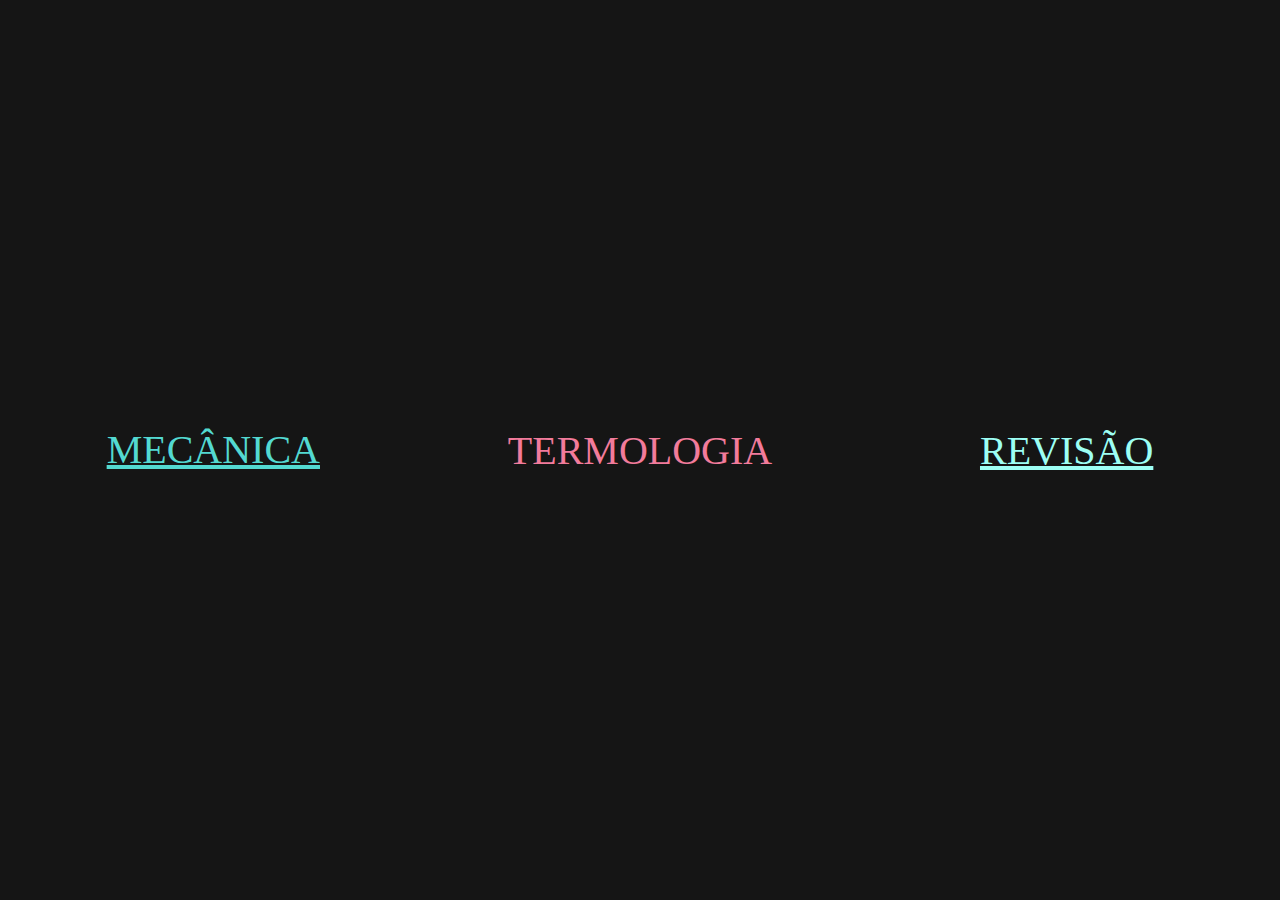
<file: vídeos1.html>
<!DOCTYPE html>
<html>
<meta name="viewport" content="width=device-width, initial-scale=1.0">
<link rel="stylesheet" type="text/css" href="reset.css">
<div class="background-one">
  <div class="link-container">
    <a class="link-one" href="rascunho.video-aulas-mecanica.html">MECÂNICA</a>
  </div>
</div>
<div class="background-two link-container">
  <a class="link-two" href<#>TERMOLOGIA</a>
</div>
<div class="background-three link-container">
  <a class="link-three" href="#">REVISÃO</a>
</div>
</html>
</file>
